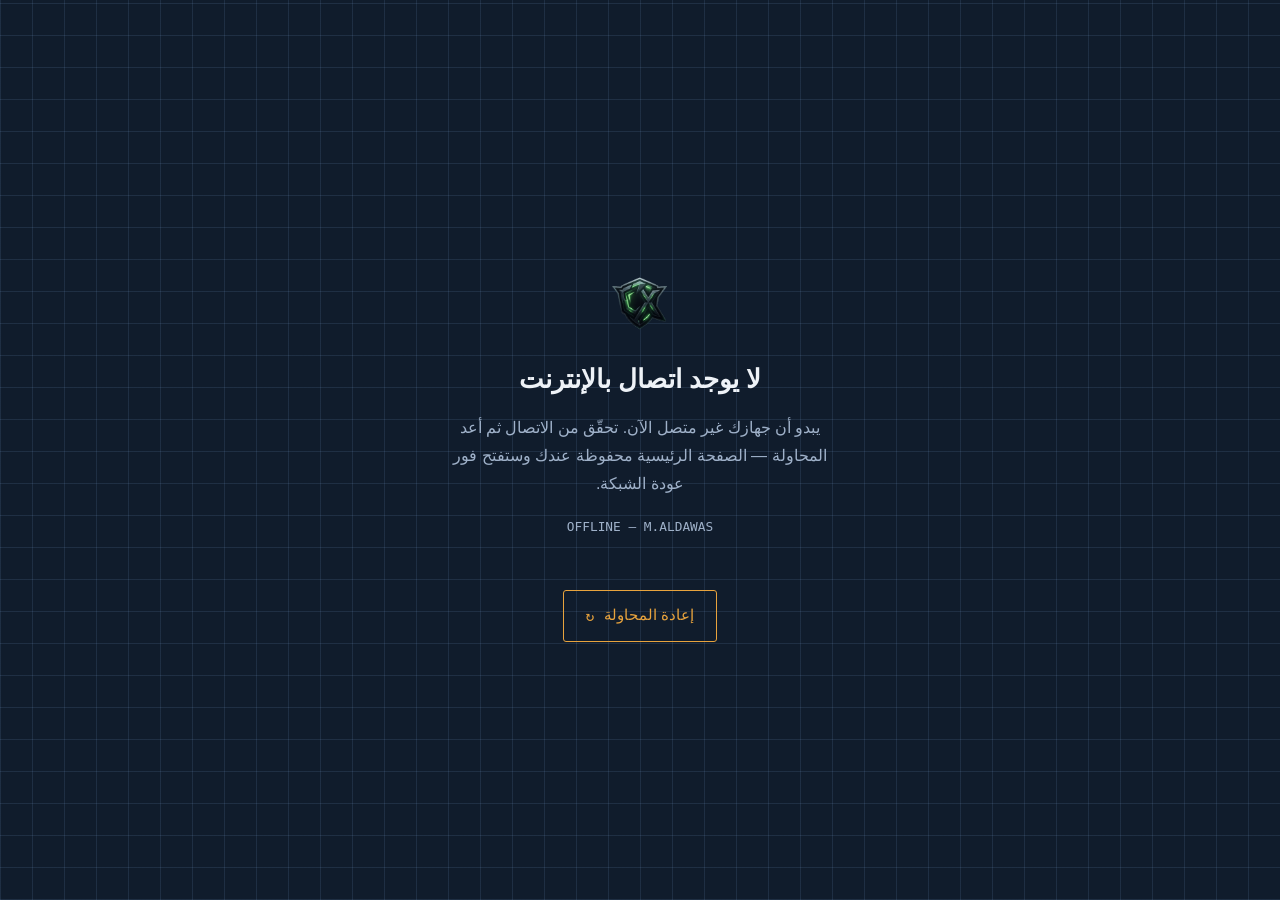
<file: offline.html>
<!DOCTYPE html>
<html lang="ar" dir="rtl">
<head>
<meta charset="UTF-8">
<meta name="viewport" content="width=device-width, initial-scale=1.0">
<meta name="theme-color" content="#101c2c">
<meta name="robots" content="noindex">
<title>لا يوجد اتصال — مشعل الدواس</title>
<link rel="icon" type="image/png" href="logo-32.png">
<link rel="stylesheet" href="style.css">
<style>
  .offline-wrap{
    min-height: 100vh;
    display: flex;
    flex-direction: column;
    align-items: center;
    justify-content: center;
    gap: 18px;
    text-align: center;
    padding: 40px 24px;
  }
  .offline-wrap img{ width: 88px; height: 88px; object-fit: contain; opacity: 0.9; }
  .offline-wrap h1{ font-size: 1.6rem; max-width: none; }
  .offline-wrap p{ color: var(--paper-dim); max-width: 44ch; }
  .offline-code{ color: var(--line); font-size: 0.8rem; }
</style>
</head>
<body>
<main class="offline-wrap">
  <img src="logo-256.png" alt="شعار مشعل الدواس" width="88" height="88">
  <h1>لا يوجد اتصال بالإنترنت</h1>
  <p>
    يبدو أن جهازك غير متصل الآن. تحقّق من الاتصال ثم أعد المحاولة —
    الصفحة الرئيسية محفوظة عندك وستفتح فور عودة الشبكة.
  </p>
  <p class="mono offline-code">OFFLINE — M.ALDAWAS</p>
  <a class="cv-download" href="index.html">
    <span>إعادة المحاولة</span>
    <span class="cv-download-icon" aria-hidden="true">↻</span>
  </a>
</main>
</body>
</html>
</file>
<file: style.css>
/* =========================================================
   Design tokens — الوضع الداكن (الافتراضي)
   ========================================================= */
:root,
[data-theme="dark"]{
  --ink: #101c2c;
  --ink-2: #16273c;
  --surface: #142338;
  --grid: rgba(120,160,210,0.14);
  --grid-strong: rgba(120,160,210,0.28);
  --paper: #eef2f7;
  --paper-dim: #9fb1c9;
  --line: #3b5a7d;
  --amber: #e8a33d;
  --amber-dim: rgba(232,163,61,0.35);
  --teal: #6fd7c5;
  --teal-soft: rgba(111,215,197,0.10);
  --nav-bg: rgba(16,28,44,0.82);
  --danger: #e0685c;
  --radius: 3px;
  --radius-lg: 10px;
  --shadow-soft: 0 10px 30px rgba(0,0,0,0.35);
  color-scheme: dark;
}

/* =========================================================
   الوضع الفاتح — ورق مخططات فاتح، تباين مطابق لـ WCAG AA
   ========================================================= */
[data-theme="light"]{
  --ink: #f4f7fb;
  --ink-2: #e7eef7;
  --surface: #ffffff;
  --grid: rgba(40,80,130,0.10);
  --grid-strong: rgba(40,80,130,0.22);
  --paper: #14243a;
  --paper-dim: #4c627e;
  --line: #7089a6;
  --amber: #9a5f06;
  --amber-dim: rgba(154,95,6,0.28);
  --teal: #0a7f6c;
  --teal-soft: rgba(10,127,108,0.08);
  --nav-bg: rgba(244,247,251,0.86);
  --danger: #b32d20;
  --shadow-soft: 0 10px 30px rgba(30,60,100,0.12);
  color-scheme: light;
}

*{ box-sizing:border-box; margin:0; padding:0; }

html{ scroll-behavior:smooth; }

body{
  background:
    repeating-linear-gradient(0deg, var(--grid) 0, var(--grid) 1px, transparent 1px, transparent 32px),
    repeating-linear-gradient(90deg, var(--grid) 0, var(--grid) 1px, transparent 1px, transparent 32px),
    var(--ink);
  color: var(--paper);
  font-family: 'IBM Plex Sans Arabic', sans-serif;
  font-weight:400;
  line-height:1.75;
  min-height:100vh;
  overflow-x:hidden;
  transition: background-color .3s ease, color .3s ease;
}

.mono{ font-family:'IBM Plex Mono', monospace; direction:ltr; unicode-bidi: isolate; }

/* ===== شريط التقدم في القراءة ===== */
.scroll-progress{
  position: fixed;
  top: 0;
  inset-inline: 0;
  height: 3px;
  z-index: 70;
  pointer-events: none;
  background: transparent;
}
.scroll-progress span{
  display:block;
  height:100%;
  width: var(--progress, 0%);
  background: linear-gradient(90deg, var(--teal), var(--amber));
  transition: width .1s linear;
}

/* ===== شريط التنقل العلوي ===== */
.site-nav{
  position: fixed;
  top: 0;
  inset-inline: 0;
  z-index: 60;
  background: var(--nav-bg);
  backdrop-filter: blur(14px);
  -webkit-backdrop-filter: blur(14px);
  border-bottom: 1px solid transparent;
  transition: border-color .25s ease, box-shadow .25s ease, background-color .3s ease;
}
.site-nav.is-stuck{
  border-bottom-color: var(--grid-strong);
  box-shadow: 0 6px 22px rgba(0,0,0,0.18);
}
.nav-inner{
  max-width: 1080px;
  margin: 0 auto;
  padding: 10px 28px;
  display: flex;
  align-items: center;
  gap: 18px;
}
.nav-brand{
  display:inline-flex;
  align-items:center;
  gap:10px;
  color: var(--paper);
  font-weight:600;
  font-size:0.95rem;
  flex-shrink:0;
}
.nav-brand:hover{ text-decoration:none; color: var(--teal); }
.nav-brand img{ width:34px; height:34px; object-fit:contain; }

.nav-links{
  display:flex;
  align-items:center;
  gap: 4px;
  list-style:none;
  margin-inline-start:auto;
  flex-wrap:wrap;
}
.nav-links a{
  display:block;
  padding: 7px 11px;
  border-radius: 999px;
  color: var(--paper-dim);
  font-size: 0.88rem;
  white-space: nowrap;
  transition: color .2s ease, background-color .2s ease;
}
.nav-links a:hover{ color: var(--paper); background: var(--teal-soft); text-decoration:none; }
.nav-links a.is-active{ color: var(--teal); background: var(--teal-soft); font-weight:500; }

.nav-tools{
  display:flex;
  align-items:center;
  gap: 10px;
  flex-shrink:0;
}

.nav-burger{
  display:none;
  width: 40px;
  height: 38px;
  margin-inline-start:auto;
  flex-direction:column;
  align-items:center;
  justify-content:center;
  gap:5px;
  background:transparent;
  border:1px solid var(--grid-strong);
  border-radius: var(--radius);
  cursor:pointer;
}
.nav-burger span{
  display:block;
  width:18px;
  height:1.5px;
  background: var(--paper);
  transition: transform .25s ease, opacity .2s ease;
}
.nav-burger[aria-expanded="true"] span:nth-child(1){ transform: translateY(6.5px) rotate(45deg); }
.nav-burger[aria-expanded="true"] span:nth-child(2){ opacity:0; }
.nav-burger[aria-expanded="true"] span:nth-child(3){ transform: translateY(-6.5px) rotate(-45deg); }

.icon-btn{
  width: 38px;
  height: 38px;
  display:inline-flex;
  align-items:center;
  justify-content:center;
  background: transparent;
  border: 1px solid var(--grid-strong);
  border-radius: 999px;
  color: var(--paper);
  cursor: pointer;
  transition: border-color .2s ease, color .2s ease, transform .15s ease;
}
.icon-btn:hover{ border-color: var(--amber); color: var(--amber); transform: scale(1.05); }
.theme-icon{
  width: 15px;
  height: 15px;
  border-radius: 50%;
  background: currentColor;
  box-shadow: inset -5px -3px 0 0 var(--ink);
  transition: box-shadow .3s ease, transform .3s ease;
}
[data-theme="light"] .theme-icon{
  box-shadow: 0 0 0 2px var(--ink), 0 0 0 3.5px currentColor;
  transform: scale(0.72);
}

.music-control{
  display: flex;
  align-items: center;
  gap: 10px;
  background: transparent;
  border: 1px solid var(--grid-strong);
  border-radius: 999px;
  padding: 3px 14px 3px 3px;
  transition: border-color .3s ease, box-shadow .3s ease;
}
.music-control:has(.music-toggle.playing){
  border-color: var(--amber);
}
.lang-toggle{
  padding: 8px 14px;
  background: transparent;
  border: 1px solid var(--grid-strong);
  border-radius: 999px;
  color: var(--paper);
  font-family:'IBM Plex Mono', monospace;
  font-size:0.82rem;
  letter-spacing:0.03em;
  cursor:pointer;
  transition: border-color .2s ease, color .2s ease, transform .15s ease;
}
.lang-toggle:hover{ border-color: var(--teal); color: var(--teal); transform: scale(1.04); }
.lang-toggle:active{ transform: scale(0.95); }

/* استُبدل هذا السطر بقاعدة html.lang-en في نهاية الملف (خط لاتيني أولاً عند الإنجليزية) */

.music-toggle{
  width: 32px;
  height: 32px;
  flex-shrink: 0;
  border-radius: 50%;
  background: radial-gradient(circle at 35% 30%, rgba(111,215,197,0.18), transparent 70%);
  border: 1px solid var(--teal);
  color: var(--teal);
  font-size: 1.1rem;
  display: flex;
  align-items: center;
  justify-content: center;
  cursor: pointer;
  text-shadow: 0 0 8px rgba(111,215,197,0.9);
  box-shadow: 0 0 10px rgba(111,215,197,0.45), inset 0 0 8px rgba(111,215,197,0.15);
  transition: border-color .2s ease, color .2s ease, transform .15s ease, box-shadow .3s ease;
}
.music-toggle:hover{ transform: scale(1.06); }
.music-toggle:active{ transform: scale(0.94); }
.music-toggle.playing{
  border-color: var(--amber);
  color: var(--amber);
  background: radial-gradient(circle at 35% 30%, rgba(232,163,61,0.22), transparent 70%);
  box-shadow: 0 0 14px rgba(232,163,61,0.6), inset 0 0 10px rgba(232,163,61,0.2);
}

.eq{
  display:flex;
  align-items:flex-end;
  justify-content:center;
  gap: 3px;
  height: 16px;
}
.eq span{
  width: 3px;
  border-radius: 1px;
  background: currentColor;
  box-shadow: 0 0 6px currentColor;
}
.eq span:nth-child(1){ height: 40%; }
.eq span:nth-child(2){ height: 100%; }
.eq span:nth-child(3){ height: 65%; }

.music-toggle.playing .eq span{
  animation: eqBounce 0.9s ease-in-out infinite;
}
.music-toggle.playing .eq span:nth-child(1){ animation-delay: -0.6s; }
.music-toggle.playing .eq span:nth-child(2){ animation-delay: -0.2s; }
.music-toggle.playing .eq span:nth-child(3){ animation-delay: -0.4s; }

@keyframes eqBounce{
  0%, 100%{ height: 30%; }
  50%{ height: 100%; }
}
@media (prefers-reduced-motion: reduce){
  .music-toggle.playing .eq span{ animation: none; }
}

.music-volume{
  appearance: none;
  -webkit-appearance: none;
  width: 66px;
  height: 4px;
  border-radius: 999px;
  background: linear-gradient(90deg, var(--teal) 0%, var(--teal) var(--vol, 50%), rgba(255,255,255,0.12) var(--vol, 50%));
  cursor: pointer;
}
.music-volume::-webkit-slider-thumb{
  appearance: none;
  -webkit-appearance: none;
  width: 14px;
  height: 14px;
  border-radius: 50%;
  background: var(--teal);
  box-shadow: 0 0 8px rgba(111,215,197,0.9), 0 0 16px rgba(111,215,197,0.5);
  cursor: pointer;
  transition: box-shadow .2s ease;
}
.music-volume::-moz-range-thumb{
  width: 14px;
  height: 14px;
  border: none;
  border-radius: 50%;
  background: var(--teal);
  box-shadow: 0 0 8px rgba(111,215,197,0.9), 0 0 16px rgba(111,215,197,0.5);
  cursor: pointer;
}
.music-volume::-moz-range-track{
  height: 4px;
  border-radius: 999px;
  background: rgba(255,255,255,0.12);
}
.music-volume::-moz-range-progress{
  height: 4px;
  border-radius: 999px;
  background: var(--teal);
}

a{ color: var(--teal); text-decoration:none; }
a:hover{ text-decoration:underline; }

/* ===== Focus states (keyboard navigation) ===== */
a:focus-visible,
.chip:focus-visible,
.cert-group summary:focus-visible,
.toggle-all-btn:focus-visible,
.lang-toggle:focus-visible{
  outline: 2px solid var(--amber);
  outline-offset: 3px;
  border-radius: 2px;
}

.wrap{
  max-width: 880px;
  margin: 0 auto;
  padding: 0 28px;
}

/* ===== Header / Hero ===== */
header.hero{
  position:relative;
  padding: 116px 0 64px;
  border-bottom: 1px solid var(--grid-strong);
}
.hero-logo{
  width: 96px;
  height: 96px;
  object-fit: contain;
  margin-bottom: 18px;
  filter: drop-shadow(0 6px 18px rgba(111,215,197,0.22));
}
[data-theme="light"] .hero-logo{ filter: drop-shadow(0 6px 18px rgba(30,60,100,0.18)); }

.tick-row{
  display:flex;
  gap:6px;
  margin-bottom:34px;
  opacity:0.7;
}
.tick{ width:1px; height:14px; background:var(--paper-dim); }
.tick:nth-child(5n){ height:22px; background:var(--teal); }

.role-tag{
  display:inline-flex;
  align-items:center;
  gap:10px;
  color: var(--teal);
  font-family:'IBM Plex Mono', monospace;
  font-size:0.82rem;
  letter-spacing:0.02em;
  margin-bottom:22px;
}
.role-tag::before{
  content:"";
  width:8px; height:8px;
  border:1.5px solid var(--teal);
  transform:rotate(45deg);
  display:inline-block;
}

h1{
  font-size: clamp(2.1rem, 5vw, 3.1rem);
  font-weight:600;
  color: var(--paper);
  max-width: 14ch;
  line-height:1.25;
}

.hero p.lede{
  margin-top:22px;
  max-width: 56ch;
  color: var(--paper-dim);
  font-size:1.05rem;
}

.coords{
  margin-top:38px;
  display:flex;
  flex-wrap:wrap;
  gap: 28px 40px;
}
.coord{
  display:flex;
  flex-direction:column;
  gap:4px;
}
.coord .k{
  font-family:'IBM Plex Mono', monospace;
  font-size:0.72rem;
  color: var(--line);
  direction:ltr;
  text-align:end;
}
.coord .v{ color: var(--paper); font-size:0.95rem; }

.cv-download{
  display:inline-flex;
  align-items:center;
  gap:10px;
  margin-top:34px;
  padding: 12px 22px;
  border: 1px solid var(--amber);
  border-radius: var(--radius);
  color: var(--amber);
  font-size:0.92rem;
  font-weight:500;
  transition: background .2s ease, color .2s ease;
}
.cv-download:hover{
  background: var(--amber);
  color: var(--ink);
  text-decoration:none;
}
.cv-download-icon{
  font-family:'IBM Plex Mono', monospace;
  transition: transform .2s ease;
}
.cv-download:hover .cv-download-icon{ transform: translateY(2px); }

.hero-actions{
  display:flex;
  flex-wrap:wrap;
  gap: 12px;
  align-items:center;
}
.ghost-btn{
  display:inline-flex;
  align-items:center;
  gap:8px;
  margin-top:34px;
  padding: 12px 22px;
  border: 1px solid var(--grid-strong);
  border-radius: var(--radius);
  color: var(--paper);
  font-size:0.92rem;
  font-weight:500;
  transition: border-color .2s ease, color .2s ease, background .2s ease;
}
.ghost-btn:hover{
  border-color: var(--teal);
  color: var(--teal);
  background: var(--teal-soft);
  text-decoration:none;
}

/* ===== شريط الإحصائيات في الهيرو ===== */
.hero-stats{
  list-style:none;
  display:grid;
  grid-template-columns: repeat(4, minmax(0,1fr));
  gap: 1px;
  margin-top: 42px;
  background: var(--grid-strong);
  border: 1px solid var(--grid-strong);
  border-radius: var(--radius);
  overflow:hidden;
}
.hero-stats li{
  background: var(--ink);
  padding: 16px 14px;
  display:flex;
  flex-direction:column;
  gap:2px;
  text-align:center;
  align-items:center;
}
.hero-stats strong{
  font-size: 1.6rem;
  font-weight:600;
  color: var(--teal);
  line-height:1.2;
}
.hero-stats span{
  font-size: 0.78rem;
  color: var(--paper-dim);
  line-height:1.4;
}

/* ===== Section shell ===== */
section{ padding: 56px 0; border-bottom:1px solid var(--grid-strong); }
section:last-of-type{ border-bottom:none; }

.sec-head{
  display:flex;
  align-items:baseline;
  justify-content:space-between;
  gap:16px;
  margin-bottom:38px;
}
.sec-head h2{
  font-size:1.5rem;
  font-weight:600;
  color:var(--paper);
}
.sec-head .idx{
  font-family:'IBM Plex Mono', monospace;
  font-size:0.78rem;
  color: var(--line);
  direction:ltr;
}

/* ===== Timeline (المسار) ===== */
.timeline{
  position:relative;
  padding-inline-start: 0;
}
.timeline::before{
  content:"";
  position:absolute;
  inset-inline-end: 6px;
  top: 8px;
  bottom: 8px;
  width:1px;
  background: var(--grid-strong);
}
.tl-item{
  position:relative;
  padding-inline-end: 34px;
  padding-bottom: 34px;
}
.tl-item:last-child{ padding-bottom:0; }
.tl-item::before{
  content:"";
  position:absolute;
  inset-inline-end: 0;
  top: 6px;
  width:13px; height:13px;
  border-radius:50%;
  background: var(--ink);
  border: 2px solid var(--line);
}
.tl-item.active::before{
  border-color: var(--amber);
  background: var(--amber);
  box-shadow: 0 0 0 4px var(--amber-dim);
}
.tl-year{
  font-family:'IBM Plex Mono', monospace;
  font-size:0.78rem;
  color: var(--amber);
  margin-bottom:6px;
  display:block;
}
.tl-item h3{
  font-size:1.08rem;
  font-weight:500;
  color: var(--paper);
  margin-bottom:4px;
}
.tl-item p{
  color: var(--paper-dim);
  font-size:0.94rem;
  max-width:56ch;
}

/* ===== Skills (schematic groups) ===== */
.skill-grid{
  display:grid;
  grid-template-columns: repeat(2, 1fr);
  gap: 1px;
  background: var(--grid-strong);
  border:1px solid var(--grid-strong);
}
.skill-box{
  background: var(--ink);
  padding: 22px 24px;
}
.skill-box h3{
  font-family:'IBM Plex Mono', monospace;
  font-size:0.74rem;
  color: var(--line);
  margin-bottom:14px;
  direction:ltr;
  text-align:end;
}
.chip-row{
  display:flex;
  flex-wrap:wrap;
  gap:8px;
}
.build-note{
  color: var(--paper-dim);
  font-size:0.92rem;
  line-height:1.8;
}
.chip{
  position:relative;
  /* كان overflow:hidden يقصّ نبضة القياس (.chip-ping) فلا تُرى — أُزيل */
  border:1px solid var(--grid-strong);
  padding: 5px 12px;
  font-size:0.88rem;
  color: var(--paper);
  border-radius: var(--radius);
  cursor:pointer;
  user-select:none;
  -webkit-user-select:none;
  transition: border-color .25s ease, color .25s ease, transform .15s ease;
}
.chip.core{ border-color: var(--teal); color: var(--teal); }
.chip:active{ transform: scale(0.96); }
.chip.active{ border-color: var(--amber); color: var(--amber); }

/* ===== \u0645\u0633\u062a\u0648\u0649 \u0625\u062a\u0642\u0627\u0646 \u0627\u0644\u0645\u0647\u0627\u0631\u0629 \u2014 \u0646\u0642\u0627\u0637 \u0635\u063a\u064a\u0631\u0629 \u062f\u0627\u062e\u0644 \u0627\u0644\u0640 chip ===== */\n.chip[data-level]{
  display:inline-flex;
  align-items:center;
  gap: 8px;
}
.chip .lvl-dots{
  display:inline-flex;
  gap: 2.5px;
  flex-shrink:0;
}
.chip .lvl-dots i{
  width: 4px;
  height: 4px;
  border-radius: 50%;
  background: currentColor;
  opacity: 0.22;
}
.chip .lvl-dots i.on{ opacity: 1; }

/* \u0645\u0641\u062a\u0627\u062d \u0642\u0631\u0627\u0621\u0629 \u0627\u0644\u0645\u0633\u062a\u0648\u064a\u0627\u062a \u2014 \u064a\u0633\u062a\u062e\u062f\u0645 \u0646\u0641\u0633 \u0628\u0646\u064a\u0629 \u0627\u0644\u0646\u0642\u0627\u0637 */
.skills-legend{
  display:flex;
  flex-wrap:wrap;
  gap: 8px 20px;
  margin: -18px 0 24px;
  font-size: 0.8rem;
  color: var(--paper-dim);
}
.legend-item{ display:inline-flex; align-items:center; gap:7px; }
.legend-item .lvl-dots i{ background: var(--teal); }

.chip-ping{
  position:absolute;
  width:10px; height:10px;
  border:1px solid var(--amber);
  border-radius:50%;
  transform:translate(-50%,-50%) scale(0);
  opacity:0.9;
  pointer-events:none;
  animation: chipPing .6s ease-out forwards;
}
@keyframes chipPing{
  to{ transform:translate(-50%,-50%) scale(7); opacity:0; }
}

/* ===== Scroll reveal ===== */
.reveal{
  opacity:0;
  transform: translateY(18px);
  transition: opacity .7s ease, transform .7s ease;
}
.reveal.is-visible{ opacity:1; transform:none; }

/* ===== Experience ===== */
.job{
  display:grid;
  grid-template-columns: 1fr;
  gap:6px;
  padding: 22px 0;
  border-top:1px solid var(--grid-strong);
}
.job:first-child{ border-top:none; padding-top:0; }
.job-head{
  display:flex;
  justify-content:space-between;
  flex-wrap:wrap;
  gap:8px;
  align-items:baseline;
}
.job-head h3{ font-size:1.05rem; font-weight:500; }
.job-head .dur{
  font-family:'IBM Plex Mono', monospace;
  font-size:0.76rem;
  color: var(--paper-dim);
  direction:ltr;
}
.job .place{ color: var(--teal); font-size:0.92rem; }
.job .desc{ color: var(--paper-dim); font-size:0.93rem; margin-top:6px; max-width:60ch; }

/* ===== Currently learning ===== */
.now-card{
  position:relative;
  border: 1px solid var(--amber);
  border-radius: var(--radius);
  padding: 26px 28px;
  background: radial-gradient(circle at 100% 0%, rgba(232,163,61,0.08), transparent 60%);
}
.now-badge{
  display:inline-flex;
  align-items:center;
  gap:7px;
  font-family:'IBM Plex Mono', monospace;
  font-size:0.7rem;
  letter-spacing:0.06em;
  color: var(--amber);
  border: 1px solid var(--amber);
  border-radius: 999px;
  padding: 4px 12px;
  margin-bottom:16px;
}
.now-badge::before{
  content:"";
  width:6px; height:6px;
  border-radius:50%;
  background: var(--amber);
  box-shadow: 0 0 6px rgba(232,163,61,0.9);
  animation: nowPulse 1.6s ease-in-out infinite;
}
@keyframes nowPulse{
  0%, 100%{ opacity:1; transform:scale(1); }
  50%{ opacity:0.4; transform:scale(0.7); }
}
@media (prefers-reduced-motion: reduce){
  .now-badge::before{ animation:none; }
}
.now-card h3{
  font-size:1.15rem;
  font-weight:600;
  color: var(--paper);
  margin-bottom:10px;
  max-width: 32ch;
}
.now-meta{
  color: var(--paper-dim);
  font-size:0.94rem;
  display:flex;
  align-items:center;
  gap:8px;
  flex-wrap:wrap;
}
.now-meta .sep{ color: var(--line); }
.now-id{
  display:block;
  margin-top:14px;
  font-size:0.78rem;
  color: var(--line);
}

/* ===== Projects ===== */
.project-grid{
  display:grid;
  grid-template-columns: repeat(2, 1fr);
  gap: 14px;
}
.project-card{
  display:flex;
  flex-direction:column;
  gap:10px;
  padding: 20px 22px;
  border: 1px solid var(--grid-strong);
  border-radius: var(--radius);
  transition: border-color .2s ease, transform .15s ease;
}
.project-card:hover{
  border-color: var(--teal);
  transform: translateY(-2px);
  text-decoration:none;
}
.project-lang{
  align-self:flex-start;
  display:inline-flex;
  align-items:center;
  gap:6px;
  font-family:'IBM Plex Mono', monospace;
  font-size:0.68rem;
  letter-spacing:0.04em;
  color: var(--paper-dim);
}
.project-lang::before{
  content:"";
  width:8px; height:8px;
  border-radius:50%;
  background: var(--line);
}
.project-lang[data-lang="html"]::before{ background:#e34c26; }
.project-lang[data-lang="css"]::before{ background:#563d7c; }
.project-card h3{
  font-size:1rem;
  font-weight:500;
  color: var(--paper);
  line-height:1.5;
}
.project-repo{
  color: var(--line);
  font-size:0.74rem;
  word-break: break-all;
}
.all-repos-link{
  display:inline-block;
  margin-top:20px;
  color: var(--teal);
  font-size:0.9rem;
}

/* ===== Certificates ===== */
.cert-stats{
  display:flex;
  flex-wrap:wrap;
  gap: 10px;
  margin-bottom: 20px;
}

/* مخطط توزيع الشهادات — يُبنى ديناميكياً من المجموعات */
.cert-chart{
  display:flex;
  flex-direction:column;
  gap: 9px;
  margin-bottom: 26px;
  padding: 18px 20px;
  border: 1px solid var(--grid-strong);
  border-radius: var(--radius);
  background: var(--teal-soft);
}
.cert-bar{
  display:grid;
  grid-template-columns: minmax(90px, 30%) 1fr auto;
  align-items:center;
  gap: 12px;
  font-size: 0.82rem;
}
.cert-bar-label{ color: var(--paper-dim); }
.cert-bar-track{
  height: 7px;
  border-radius: 999px;
  background: var(--grid-strong);
  overflow:hidden;
}
.cert-bar-fill{
  display:block;
  height:100%;
  width:0;
  border-radius: 999px;
  background: linear-gradient(90deg, var(--teal), var(--amber));
  transition: width 1s cubic-bezier(.22,.9,.3,1);
}
.cert-bar-value{
  font-family:'IBM Plex Mono', monospace;
  font-size: 0.78rem;
  color: var(--teal);
  min-width: 2ch;
  text-align:end;
}

.cert-controls{
  display:flex;
  flex-wrap:wrap;
  align-items:center;
  gap: 12px;
  margin-bottom: 10px;
}
.cert-search{
  position:relative;
  flex: 1 1 260px;
  display:flex;
  align-items:center;
}
.cert-search-icon{
  position:absolute;
  inset-inline-start: 13px;
  color: var(--line);
  font-size: 1rem;
  pointer-events:none;
}
#cert-search{
  width:100%;
  padding: 10px 14px;
  padding-inline-start: 38px;
  background: transparent;
  border: 1px solid var(--grid-strong);
  border-radius: var(--radius);
  color: var(--paper);
  font-family:'IBM Plex Sans Arabic', sans-serif;
  font-size: 0.9rem;
  transition: border-color .2s ease;
}
#cert-search:focus{ outline:none; border-color: var(--teal); }
#cert-search::placeholder{ color: var(--paper-dim); opacity:0.75; }
#cert-search::-webkit-search-cancel-button{ filter: invert(0.5); cursor:pointer; }

.cert-search-clear{
  position:absolute;
  inset-inline-end: 10px;
  width: 22px;
  height: 22px;
  display:inline-flex;
  align-items:center;
  justify-content:center;
  background: var(--grid-strong);
  border: 0;
  border-radius: 50%;
  color: var(--paper);
  font-size: 0.7rem;
  line-height:1;
  cursor:pointer;
  transition: background .2s ease, color .2s ease;
}
.cert-search-clear:hover{ background: var(--teal); color: var(--ink); }
.cert-search-clear[hidden]{ display:none; }

/* \u0642\u0627\u0626\u0645\u0629 \u0627\u0644\u062a\u0631\u062a\u064a\u0628 */
.cert-sort{
  display:inline-flex;
  align-items:center;
  gap: 8px;
  flex-shrink:0;
}
.cert-sort-label{
  font-size: 0.82rem;
  color: var(--paper-dim);
}
#cert-sort{
  padding: 9px 12px;
  background: var(--ink);
  border: 1px solid var(--grid-strong);
  border-radius: var(--radius);
  color: var(--paper);
  font-family:'IBM Plex Sans Arabic', sans-serif;
  font-size: 0.85rem;
  cursor:pointer;
  transition: border-color .2s ease;
}
#cert-sort:hover, #cert-sort:focus{ border-color: var(--teal); outline:none; }

/* \u0623\u0632\u0631\u0627\u0631 \u062a\u0635\u0641\u064a\u0629 \u0627\u0644\u0645\u062c\u0627\u0644\u0627\u062a */
.cert-filters{
  display:flex;
  flex-wrap:wrap;
  gap: 8px;
  margin-bottom: 14px;
}
.cert-filter{
  display:inline-flex;
  align-items:center;
  gap: 7px;
  padding: 6px 13px;
  background: transparent;
  border: 1px solid var(--grid-strong);
  border-radius: 999px;
  color: var(--paper-dim);
  font-family:'IBM Plex Sans Arabic', sans-serif;
  font-size: 0.82rem;
  cursor: pointer;
  transition: border-color .2s ease, color .2s ease, background .2s ease;
}
.cert-filter:hover{ border-color: var(--teal); color: var(--paper); }
.cert-filter[aria-pressed="true"]{
  border-color: var(--teal);
  background: var(--teal-soft);
  color: var(--teal);
  font-weight:500;
}
.cert-filter .n{
  font-family:'IBM Plex Mono', monospace;
  font-size: 0.72rem;
  opacity: 0.8;
}

.cert-search-status{
  min-height: 1.4em;
  margin-bottom: 12px;
  font-size: 0.84rem;
  color: var(--amber);
}

/* \u0631\u0633\u0627\u0644\u0629 \u00ab\u0644\u0627 \u062a\u0648\u062c\u062f \u0646\u062a\u0627\u0626\u062c\u00bb */
.cert-empty{
  display:none;
  padding: 26px 20px;
  text-align:center;
  border: 1px dashed var(--grid-strong);
  border-radius: var(--radius);
  color: var(--paper-dim);
  font-size: 0.9rem;
}
.cert-empty.is-visible{ display:block; }

.cert-item mark{
  background: var(--amber-dim);
  color: inherit;
  border-radius: 2px;
  padding: 0 2px;
}
.cert-item[hidden], .cert-group[hidden]{ display:none !important; }

.toggle-all-btn{
  display:inline-block;
  margin-bottom: 24px;
  padding: 8px 16px;
  background: transparent;
  border: 1px solid var(--grid-strong);
  border-radius: var(--radius);
  color: var(--teal);
  font-family:'IBM Plex Sans Arabic', sans-serif;
  font-size:0.85rem;
  cursor:pointer;
  transition: border-color .2s ease, color .2s ease, background .2s ease;
}
.toggle-all-btn:hover{
  border-color: var(--teal);
  background: rgba(111,215,197,0.08);
}

.cert-group{
  margin-bottom: 12px;
  border-top:1px solid var(--grid-strong);
}
.cert-group summary{
  display:flex;
  justify-content:space-between;
  align-items:center;
  gap:16px;
  padding: 16px 4px;
  cursor:pointer;
  list-style:none;
  font-size:1rem;
  font-weight:500;
  color: var(--paper);
}
.cert-group summary::-webkit-details-marker{ display:none; }
.cert-group summary::after{
  content:"+";
  font-family:'IBM Plex Mono', monospace;
  font-size:1rem;
  color: var(--teal);
  transition: transform .2s ease;
}
.cert-group[open] summary::after{ content:"–"; }
.cert-group summary .count{
  margin-inline-start:auto;
  font-size:0.78rem;
  color: var(--line);
  direction:ltr;
}
.cert-group .cert-list{ padding: 4px 4px 20px; }
.cert-item{
  display:flex;
  justify-content:space-between;
  align-items:flex-start;
  gap:16px;
  padding: 16px 0;
  border-top:1px solid var(--grid-strong);
}
.cert-item:first-child{ border-top:none; padding-top:0; }
.cert-main h3{
  font-size:1rem;
  font-weight:500;
  color: var(--paper);
  margin-bottom:4px;
}
.cert-main .issuer{ color: var(--teal); font-size:0.85rem; }
.cert-meta{
  display:flex;
  flex-direction:column;
  align-items:flex-end;
  gap:4px;
  flex-shrink:0;
  text-align:end;
}
html[dir="ltr"] .cert-meta{ align-items:flex-end; }
.cert-meta .dur{ font-size:0.8rem; color: var(--paper-dim); }
.cert-meta .date{ font-size:0.75rem; color: var(--line); }

/* ===== قسم التواصل + التذييل ===== */
.contact-section{
  padding: 60px 0 40px;
  border-bottom: none;
}
.contact-section h2{
  font-size:1.6rem;
  font-weight:600;
  max-width:16ch;
  margin-bottom: 30px;
}
.site-footer{
  border-top: 1px solid var(--grid-strong);
  padding: 0 0 46px;
}
.contact-grid{
  display:flex;
  flex-wrap:wrap;
  gap: 14px;
}
.contact-item{
  position:relative;
  border:1px solid var(--grid-strong);
  padding: 14px 18px;
  border-radius: var(--radius);
  flex:1 1 220px;
  transition: border-color .2s ease;
}
.contact-item:hover{ border-color: var(--teal); }

.copy-btn{
  position:absolute;
  top: 10px;
  inset-inline-end: 10px;
  padding: 3px 9px;
  background: transparent;
  border: 1px solid var(--grid-strong);
  border-radius: 999px;
  color: var(--paper-dim);
  font-family:'IBM Plex Sans Arabic', sans-serif;
  font-size: 0.7rem;
  cursor:pointer;
  opacity: 0;
  transition: opacity .2s ease, color .2s ease, border-color .2s ease;
}
.contact-item:hover .copy-btn,
.copy-btn:focus-visible{ opacity:1; }
.copy-btn:hover{ color: var(--teal); border-color: var(--teal); }
.copy-btn.done{ color: var(--teal); border-color: var(--teal); opacity:1; }
@media (hover:none){ .copy-btn{ opacity:1; } }
.contact-item .k{
  font-family:'IBM Plex Mono', monospace;
  font-size:0.7rem;
  color: var(--line);
  display:block;
  margin-bottom:6px;
  direction:ltr;
  text-align:end;
}
.contact-item .v{ color:var(--paper); font-size:0.98rem; direction:ltr; text-align:end; display:block; }
.contact-item.email .v, .contact-item.loc .v{ direction:rtl; text-align:end; }

.contact-form{
  margin-top: 36px;
  max-width: 520px;
  display:flex;
  flex-direction:column;
  gap: 12px;
}
.form-row{
  display:flex;
  gap: 12px;
}
.contact-form input,
.contact-form textarea{
  width:100%;
  background: rgba(255,255,255,0.03);
  border: 1px solid var(--grid-strong);
  border-radius: var(--radius);
  padding: 11px 14px;
  color: var(--paper);
  font-family:'IBM Plex Sans Arabic', sans-serif;
  font-size:0.92rem;
  resize: vertical;
  transition: border-color .2s ease;
}
.contact-form input:focus,
.contact-form textarea:focus{
  outline:none;
  border-color: var(--teal);
}
.contact-form input::placeholder,
.contact-form textarea::placeholder{ color: var(--paper-dim); opacity:0.7; }

.form-submit{
  align-self:flex-start;
  padding: 11px 26px;
  background: transparent;
  border: 1px solid var(--amber);
  border-radius: var(--radius);
  color: var(--amber);
  font-size:0.92rem;
  font-weight:500;
  cursor:pointer;
  transition: background .2s ease, color .2s ease;
}
.form-submit:hover{ background: var(--amber); color: var(--ink); }
.form-submit:disabled{ opacity:0.5; cursor:not-allowed; }

/* ===== \u062d\u0642\u0648\u0644 \u0627\u0644\u0646\u0645\u0648\u0630\u062c \u0645\u0639 \u062a\u062d\u0642\u0642 \u0641\u0648\u0631\u064a ===== */
.field{
  position:relative;
  flex: 1 1 0;
  min-width: 0;
  display:flex;
  flex-direction:column;
  gap: 4px;
}
.field-err{
  min-height: 1.1em;
  font-size: 0.78rem;
  color: var(--danger);
}
.field-count{
  align-self: flex-end;
  font-size: 0.72rem;
  color: var(--line);
}
.field-count.near-limit{ color: var(--amber); }

.contact-form input.invalid,
.contact-form textarea.invalid{ border-color: var(--danger); }
.contact-form input.valid,
.contact-form textarea.valid{ border-color: var(--teal); }

/* \u0645\u0635\u064a\u062f\u0629 \u0627\u0644\u0631\u0648\u0628\u0648\u062a\u0627\u062a: \u0645\u062e\u0641\u064a\u0629 \u0628\u0635\u0631\u064a\u0627\u064b \u0648\u0639\u0646 \u0642\u0627\u0631\u0626 \u0627\u0644\u0634\u0627\u0634\u0629\u060c \u0644\u0643\u0646\u0647\u0627 \u0641\u064a \u0627\u0644\u0640 DOM */
.hp-field{
  position:absolute;
  width:1px; height:1px;
  overflow:hidden;
  clip: rect(0 0 0 0);
  clip-path: inset(50%);
  white-space:nowrap;
}

.form-note{
  font-size: 0.78rem;
  color: var(--line);
  max-width: 44ch;
}

/* \u0623\u0632\u0631\u0627\u0631 \u0623\u0633\u0641\u0644 \u0627\u0644\u062a\u0630\u064a\u064a\u0644 */
.footer-actions{
  display:flex;
  flex-wrap:wrap;
  gap: 10px;
  margin-top: 34px;
}
.ghost-btn.compact{
  margin-top: 0;
  padding: 9px 18px;
  font-size: 0.86rem;
  background: transparent;
  cursor: pointer;
  font-family:'IBM Plex Sans Arabic', sans-serif;
}

.form-status{
  font-size:0.86rem;
  min-height: 1.2em;
}
.form-status.success{ color: var(--teal); }
.form-status.error{ color: #e0685c; }

@media (max-width:640px){
  .form-row{ flex-direction:column; }
}

.foot-note{
  margin-top:28px;
  color: var(--line);
  font-size:0.8rem;
  font-family:'IBM Plex Mono', monospace;
  display:flex;
  flex-wrap:wrap;
  align-items:center;
  gap:14px;
}
.visit-counter{
  display:inline-flex;
  align-items:center;
  gap:6px;
  color: var(--line);
}
.visit-counter img{
  vertical-align:middle;
  filter: invert(0.6) sepia(1) saturate(2) hue-rotate(150deg);
}

/* ===== زر العودة للأعلى ===== */
.back-to-top{
  position: fixed;
  bottom: 22px;
  inset-inline-end: 22px;
  z-index: 55;
  width: 44px;
  height: 44px;
  display:inline-flex;
  align-items:center;
  justify-content:center;
  background: var(--nav-bg);
  backdrop-filter: blur(10px);
  -webkit-backdrop-filter: blur(10px);
  border: 1px solid var(--grid-strong);
  border-radius: 50%;
  color: var(--teal);
  font-size: 1.1rem;
  cursor:pointer;
  opacity: 0;
  visibility: hidden;
  transform: translateY(12px);
  transition: opacity .25s ease, transform .25s ease, visibility .25s, border-color .2s ease;
}
.back-to-top.is-visible{ opacity:1; visibility:visible; transform:none; }
.back-to-top:hover{ border-color: var(--teal); }

/* ===== زر ونافذة اختصارات لوحة المفاتيح ===== */
.shortcuts-btn{
  position: fixed;
  bottom: 22px;
  inset-inline-end: 76px;
  z-index: 55;
  width: 44px;
  height: 44px;
  display:inline-flex;
  align-items:center;
  justify-content:center;
  background: var(--nav-bg);
  backdrop-filter: blur(10px);
  -webkit-backdrop-filter: blur(10px);
  border: 1px solid var(--grid-strong);
  border-radius: 50%;
  color: var(--paper-dim);
  font-family:'IBM Plex Mono', monospace;
  font-size: 1.05rem;
  cursor: pointer;
  transition: border-color .2s ease, color .2s ease, transform .15s ease;
}
.shortcuts-btn:hover{ border-color: var(--teal); color: var(--teal); transform: scale(1.05); }

/* الأجهزة اللمسية لا لوحة مفاتيح فيها — نخفي الزر */
@media (hover: none){ .shortcuts-btn{ display:none; } }

.shortcuts-dialog{
  /* margin:auto مع inset:0 يضمن التوسيط في RTL و LTR معاً */
  inset: 0;
  margin: auto;
  max-width: 420px;
  width: calc(100% - 40px);
  height: fit-content;
  padding: 26px 28px;
  background: var(--surface);
  color: var(--paper);
  border: 1px solid var(--grid-strong);
  border-radius: var(--radius-lg);
  box-shadow: var(--shadow-soft);
}
.shortcuts-dialog::backdrop{
  background: rgba(8,14,24,0.62);
  backdrop-filter: blur(3px);
}
.shortcuts-dialog h2{
  font-size: 1.15rem;
  font-weight: 600;
  margin-bottom: 18px;
  max-width: none;
}
.shortcuts-list{
  list-style:none;
  display:flex;
  flex-direction:column;
  gap: 10px;
  margin-bottom: 22px;
}
.shortcuts-list li{
  display:flex;
  align-items:center;
  gap: 12px;
  font-size: 0.88rem;
  color: var(--paper-dim);
}
.shortcuts-list kbd{
  flex-shrink:0;
  min-width: 34px;
  padding: 3px 8px;
  text-align:center;
  background: var(--ink);
  border: 1px solid var(--grid-strong);
  border-bottom-width: 2px;
  border-radius: 4px;
  color: var(--teal);
  font-family:'IBM Plex Mono', monospace;
  font-size: 0.78rem;
}

/* ===== إشعار مؤقت (Toast) ===== */
.toast{
  position: fixed;
  bottom: 24px;
  inset-inline-start: 50%;
  transform: translate(-50%, 20px);
  z-index: 90;
  padding: 10px 20px;
  background: var(--surface);
  border: 1px solid var(--teal);
  border-radius: 999px;
  color: var(--paper);
  font-size: 0.88rem;
  box-shadow: var(--shadow-soft);
  opacity: 0;
  visibility: hidden;
  transition: opacity .25s ease, transform .25s ease, visibility .25s;
}
html[dir="rtl"] .toast{ transform: translate(50%, 20px); }
.toast.is-visible{ opacity:1; visibility:visible; transform: translate(-50%, 0); }
html[dir="rtl"] .toast.is-visible{ transform: translate(50%, 0); }

@media (max-width:900px){
  .nav-burger{ display:flex; }
  .nav-links{
    position: fixed;
    top: 58px;
    inset-inline: 12px;
    flex-direction: column;
    align-items: stretch;
    gap: 2px;
    margin: 0;
    padding: 10px;
    background: var(--surface);
    border: 1px solid var(--grid-strong);
    border-radius: var(--radius-lg);
    box-shadow: var(--shadow-soft);
    opacity: 0;
    visibility: hidden;
    transform: translateY(-8px);
    transition: opacity .2s ease, transform .2s ease, visibility .2s;
  }
  .nav-links.is-open{ opacity:1; visibility:visible; transform:none; }
  .nav-links a{ padding: 11px 14px; border-radius: var(--radius); font-size: 0.95rem; }
  .nav-tools{ order: 3; }
  .nav-inner{ flex-wrap: wrap; gap: 10px; }
}

@media (max-width:640px){
  .skill-grid{ grid-template-columns: 1fr; }
  .project-grid{ grid-template-columns: 1fr; }
  section{ padding:42px 0; }
  .coords{ gap:20px 28px; }
  .hero-stats{ grid-template-columns: repeat(2, minmax(0,1fr)); }
  .hero-stats strong{ font-size:1.4rem; }
  .hero-logo{ width:72px; height:72px; }
  .nav-inner{ padding: 8px 16px; }
  .nav-brand-text{ display:none; }
  .music-volume{ display:none; }
  .music-control{ padding: 3px; }
  .cert-bar{ grid-template-columns: minmax(74px, 38%) 1fr auto; font-size:0.76rem; }
  .cert-item{ flex-direction: column; gap: 8px; }
  .cert-meta{ flex-direction: row; align-items:center; gap:12px; }
  .job-head{ flex-direction: column; align-items: flex-start; gap:2px; }
  .back-to-top{ bottom: 16px; inset-inline-end: 16px; width:40px; height:40px; }
  .hero-actions .cv-download,
  .hero-actions .ghost-btn{ flex: 1 1 100%; justify-content:center; }
  .hero-actions .ghost-btn{ margin-top: 0; }
}

@media (prefers-reduced-motion: reduce){
  html{ scroll-behavior:auto; }
  .reveal{ opacity:1; transform:none; transition:none; }
  .chip-ping{ display:none; }
}

/* ============================================================
   تحسينات وإصلاحات
   ============================================================ */

/* عند الإنجليزية: خط لاتيني أولاً ثم العربي كاحتياط */
html.lang-en body{
  font-family:'IBM Plex Sans', 'IBM Plex Sans Arabic', 'Segoe UI', system-ui, sans-serif;
}
html.lang-en .skip-link,
html.lang-en .toggle-all-btn,
html.lang-en .copy-btn,
html.lang-en #cert-search,
html.lang-en .contact-form input,
html.lang-en .contact-form textarea{ font-family:'IBM Plex Sans', 'IBM Plex Sans Arabic', sans-serif; }

::selection{ background: var(--amber); color: var(--ink); }

/* رابط التخطي (يظهر فقط عند التركيز بلوحة المفاتيح) */
.skip-link{
  position:absolute;
  top:12px;
  left:50%;
  z-index:80;
  padding:10px 18px;
  background: var(--amber);
  color: var(--ink);
  border-radius: var(--radius);
  font-size:0.9rem;
  font-weight:500;
  transform: translate(-50%, -180%);
  transition: transform .2s ease;
}
.skip-link:focus,
.skip-link:focus-visible{ transform: translate(-50%, 0); }

/* قابلية الوصول: حالات تركيز موحّدة لكل العناصر التفاعلية */
.music-toggle:focus-visible,
.music-volume:focus-visible,
.cv-download:focus-visible,
.project-card:focus-visible,
.all-repos-link:focus-visible,
.form-submit:focus-visible,
.contact-form input:focus-visible,
.contact-form textarea:focus-visible{
  outline:2px solid var(--amber);
  outline-offset:3px;
}

/* عدّاد الشهادات */
.cert-total{
  display:inline-flex;
  align-items:center;
  gap:8px;
  margin:0;
  padding:7px 15px;
  border:1px solid var(--grid-strong);
  border-radius:999px;
  color: var(--paper-dim);
  font-size:0.84rem;
}
.cert-total strong{ color: var(--teal); font-size:0.95rem; }

/* عناوين التذييل (بدل الأنماط المضمّنة داخل HTML) */
.footer-title{ margin-top:14px; }
.footer-lede{ color: var(--paper-dim); max-width:56ch; margin-bottom:32px; }

/* إصلاح محاذاة قيم بطاقات التواصل: تتبع اتجاه الصفحة بدل تثبيتها يميناً */
.contact-item .k{ text-align:start; }
.contact-item .v{ direction:ltr; text-align:start; unicode-bidi: isolate; }
.contact-item.email .v{ direction:ltr; text-align:start; }
.contact-item.loc .v{ direction:inherit; text-align:start; }
.coord .k, .skill-box h3{ text-align:start; }

/* تنقّل سلس مع ترك مسافة تحت شريط التنقل الثابت */
section[id], #main{ scroll-margin-top: 84px; }

/* توازن أسطر العناوين */
h1, h2, .now-card h3, .project-card h3{ text-wrap: balance; }

/* ===== الجوّال: تضييق الهوامش ===== */
@media (max-width:640px){
  .wrap{ padding: 0 20px; }
  header.hero{ padding: 96px 0 44px; }
}

/* ===== الطباعة: تصدير الصفحة كورقة سيرة ذاتية نظيفة ===== */
@media print{
  :root, [data-theme="dark"], [data-theme="light"]{
    --ink:#ffffff; --ink-2:#ffffff; --surface:#ffffff; --paper:#111111; --paper-dim:#333333;
    --line:#666666; --grid-strong:#b9b9b9; --grid:transparent; --amber:#111111; --teal:#222222;
    --teal-soft:transparent;
  }
  body{ background:#ffffff; color:#111111; }
  .site-nav, .scroll-progress, .music-control, .lang-toggle, .skip-link, .tick-row,
  .visit-counter, #toggle-all-certs, .cert-controls, .cert-search-status,
  .cert-filters, .cert-empty, .skills-legend,
  .contact-form, .all-repos-link, .back-to-top, .toast, .copy-btn,
  .icon-btn, .ghost-btn, .footer-actions,
  .shortcuts-btn, .shortcuts-dialog{ display:none !important; }
  header.hero{ padding-top: 0; }
  .reveal{ opacity:1 !important; transform:none !important; }
  section, .job, .cert-item, .now-card, .contact-item, .project-card{ page-break-inside: avoid; }
  .cert-group .cert-list{ padding-bottom:0; }
  .cert-group{ break-inside: auto; }
  /* نقاط المستوى لا تُطبع جيداً بالأبيض والأسود */
  .chip .lvl-dots{ display:none; }
  .hero-stats{ border-color:#b9b9b9; }
  .hero-stats li{ background:#ffffff; }
  a{ color:#111111; text-decoration:underline; }
  a[href^="http"]::after{ content:" (" attr(href) ")"; font-size:0.72em; color:#555; }
  a[href^="#"]::after, .nav-brand::after{ content:""; }
}
</file>
